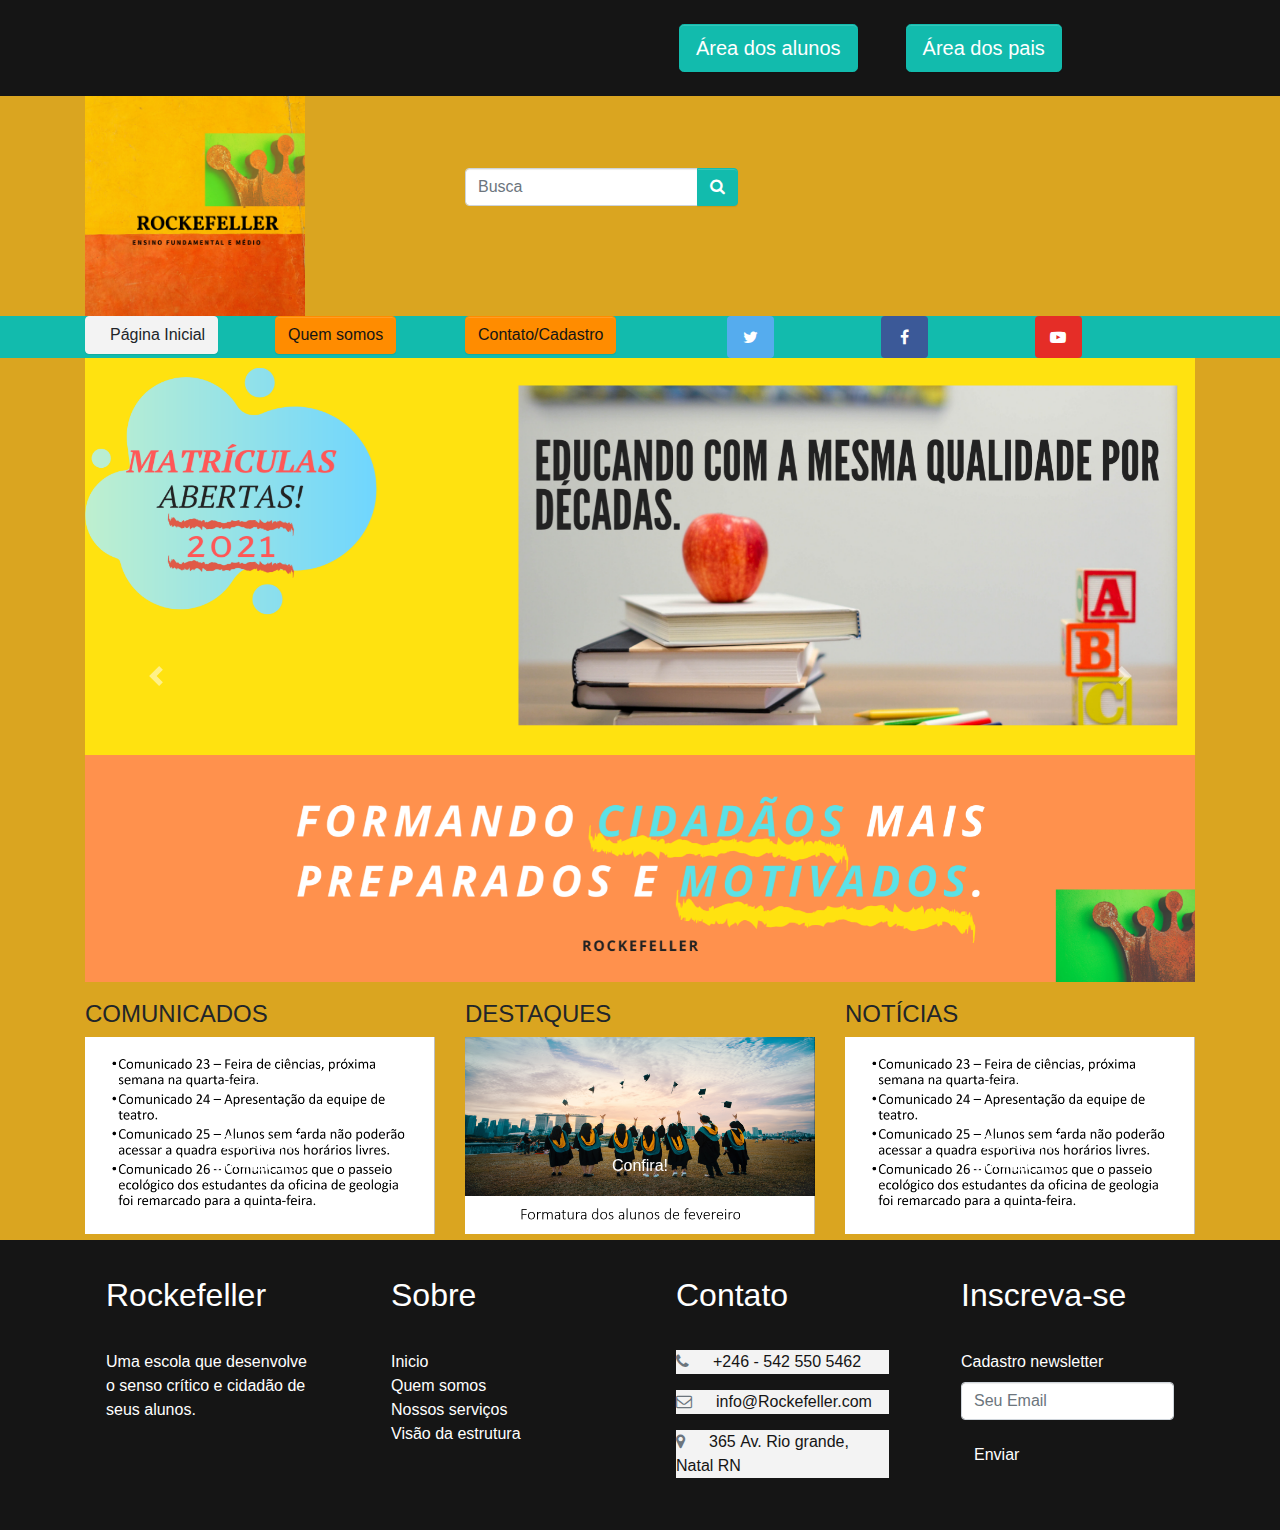
<file: index.html>
<!DOCTYPE html>
<html>

<head>
  <meta charset="utf-8">
  <meta name="viewport" content="width=device-width, initial-scale=1">
  <link rel="stylesheet" href="https://cdnjs.cloudflare.com/ajax/libs/font-awesome/4.7.0/css/font-awesome.min.css" type="text/css">
  <link rel="stylesheet" href="theme.css" type="text/css">
  <link rel="stylesheet" href="css/bootstrap-reboot.min.css" type="text/css">
  <script type="text/javascript" src="js/jquery-3.4.1.min.js"> </script>
  <script type="text/javascript" src="js/bootstrap.min.js"> </script>
  <meta name="keywords">
  <style> body{
  background-color: #DAA520
  }
</style>
</head>

<body>
  <div class="py-0 bg-dark" style="">
    <div class="container">
      <div class="row">
        <div class="bg-dark col-md-6"></div>
        <div class="bg-dark shadow-none col-md-6" style=""><a class="btn btn-lg btn-primary m-3 mx-3" href="aluno.html">Área dos alunos</a><a class="btn btn-lg btn-primary mx-3 m-3" href="pais.html">Área dos pais</a></div>
      </div>
    </div>
  </div>
  <div class="py-0">
    <div class="container">
      <div class="row">
        <div class="col-md-4"><img class="img-fluid d-block float-left" src="logotipoRF.png" width="220" style=""></div>
        <div class="col-md-8">
          <form class="form-inline">
            <div class="input-group">
              <input type="text" class="form-control mt-5" id="inlineFormInputGroup" placeholder="Busca">
              <div class="input-group-append"><button class="btn btn-primary mt-5" type="button"><i class="fa fa-search"></i></button></div>
            </div>
          </form>
        </div>
      </div>
    </div>
    <div class="py-0 bg-primary">
      <div class="container">
        <div class="row">
          <div class="col-md-2"><a class="btn btn-light" href="index.html"><i class="fas fa-home"></i>Página Inicial</a></div>
          <div class="col-md-2"><a class="btn btn-secondary text-dark" href="prof.html">Quem somos</a></div>
          <div class="col-md-2"><a class="btn btn-secondary text-dark" href="cont.html">Contato/Cadastro</a></div>
          <div class="col-md-2"><a class="btn text-white ml-5" href="#" style="background:#55acee" target="_blank"><i class="fa fa-twitter fa-fw fa-1x py-1 pl-0"></i></a></div>
          <div class="col-md-2"><a class="btn text-white mx-4" href="#" style="background:#3b5998" target="_blank"><i class="fa fa-facebook fa-fw fa-1x py-1"></i></a></div>
          <div class="col-md-2"><a class="btn text-white" href="#" style="background:#e52d27" target="_blank"><i class="fa fa-youtube-play fa-fw fa-1x py-1"></i></a></div>
        </div>
      </div>
    </div>
    <div class="py-0">
      <div class="container">
        <div class="row">
          <div class="col-md-12" style="">
            <div class="carousel slide" data-ride="carousel" id="carousel">
              <div class="carousel-inner">
                <div class="carousel-item active"> <img class="d-block img-fluid" src="pub1.png" width="100%" height="100%">
                  <div class="row my-1">
                    <div class="col-md-4"></div>
                    <div class="col-md-4"></div>
                    <div class="col-md-4"></div>
                  </div>
                  <div class="carousel-caption">
                  </div>
                </div>
                <div class="carousel-item"> <img class="d-block img-fluid w-100" src="pub2.png" width="100%" height="100%">
                  <div class="carousel-caption">
                  </div>
                </div>
              </div>
            </div> <a class="carousel-control-prev" href="#carousel" role="button" data-slide="prev"> <span class="carousel-control-prev-icon"></span> <span class="sr-only">Previous</span> </a> <a class="carousel-control-next" href="#carousel" role="button" data-slide="next"> <span class="carousel-control-next-icon"></span> <span class="sr-only">Next</span> </a>
          </div>
        </div>
      </div>
    </div>
  </div>
  <div class="py-1">
    <div class="container">
      <div class="row">
        <div class="col-md-4">
				<h4>COMUNICADOS</h4>
          <div id="carouselExampleIndicators" class="carousel slide carousel-fade" data-ride="carousel">
            <ol class="carousel-indicators">
              <li data-target="#carouselExampleIndicators" data-slide-to="0" class="active"> </li>
              <li data-target="#carouselExampleIndicators" data-slide-to="1"> </li>
              <li data-target="#carouselExampleIndicators" data-slide-to="2"> </li>
            </ol>
            <div class="carousel-inner">
              <div class="carousel-item active"> <img class="d-block img-fluid w-100" src="noti1.png">
                <div class="carousel-caption">
                  <h5 class="m-0">Carousel</h5>
                  <p>with indicators</p>
                </div>
              </div>
              <div class="carousel-item "> <img class="d-block img-fluid w-100" src="noti2.png">
                <div class="carousel-caption">
                  <h5 class="m-0">Carousel</h5>
                  <p>with indicators</p>
                </div>
              </div>
              <div class="carousel-item"> <img class="d-block img-fluid w-100" src="noti3.png">
                <div class="carousel-caption">
                  <h5 class="m-0">Carousel</h5>
                  <p>with indicators</p>
                </div>
              </div>
            </div>
          </div>
        </div>
        <div class="col-md-4">
		<h4>DESTAQUES</h4>
          <div id="carouselExampleIndicators" class="carousel slide carousel-fade" data-ride="carousel">
            <ol class="carousel-indicators">
              <li data-target="#carouselExampleIndicators" data-slide-to="0" class="active"> </li>
              <li data-target="#carouselExampleIndicators" data-slide-to="1"> </li>
              <li data-target="#carouselExampleIndicators" data-slide-to="2"> </li>
            </ol>
            <div class="carousel-inner">
              <div class="carousel-item active"> <img class="d-block img-fluid w-100" src="tela1.png">
                <div class="carousel-caption">
                  <h5 class="m-0"></h5>
                  <p>Confira!</p>
                </div>
              </div>
              <div class="carousel-item "> <img class="d-block img-fluid w-100" src="tela2.png">
                <div class="carousel-caption">
                  <h5 class="m-0"></h5>
                  <p>Confira!</p>
                </div>
              </div>
              <div class="carousel-item"> <img class="d-block img-fluid w-100" src="tela3.png">
                <div class="carousel-caption">
                  <h5 class="m-0"></h5>
                  <p>Confira!</p>
                </div>
              </div>
            </div>
          </div>
        </div>
        <div class="col-md-4">
		<h4>NOTÍCIAS</h4>
          <div id="carouselExampleIndicators" class="carousel slide carousel-fade" data-ride="carousel">
            <ol class="carousel-indicators">
              <li data-target="#carouselExampleIndicators" data-slide-to="0" class="active"> </li>
              <li data-target="#carouselExampleIndicators" data-slide-to="1"> </li>
              <li data-target="#carouselExampleIndicators" data-slide-to="2"> </li>
            </ol>
            <div class="carousel-inner">
              <div class="carousel-item active"> <img class="d-block img-fluid w-100" src="noti1.png">
                <div class="carousel-caption">
                  <h5 class="m-0">Carousel</h5>
                  <p>with indicators</p>
                </div>
              </div>
              <div class="carousel-item "> <img class="d-block img-fluid w-100" src="noti2.png">
                <div class="carousel-caption">
                  <h5 class="m-0">Carousel</h5>
                  <p>with indicators</p>
                </div>
              </div>
              <div class="carousel-item"> <img class="d-block img-fluid w-100" src="noti3.png">
                <div class="carousel-caption">
                  <h5 class="m-0">Carousel</h5>
                  <p>with indicators</p>
                </div>
              </div>
            </div>
          </div>
        </div>
      </div>
    </div>
  </div>
  <div class="text-white bg-dark">
    <div class="container">
      <div class="row">
        <div class="p-4 col-md-3">
          <h2 class="mb-4">Rockefeller</h2>
          <p>Uma escola que desenvolve o senso crítico e cidadão de seus alunos.</p>
        </div>
        <div class="p-4 col-md-3">
          <h2 class="mb-4">Sobre</h2>
          <ul class="list-unstyled text-white bg-dark">Inicio<br>Quem somos&nbsp;<br>Nos<a href="#" class="text-white">s</a>os serviços <br>Visão da estrutura</ul>
        </div>
        <div class="p-4 col-md-3 bg-dark">
          <h2 class="mb-4">Contato</h2>
          <p class="text-white bg-light"> <a href="#" class="text-dark">
              <i class="fa d-inline mr-3 text-muted fa-phone"></i>+246 - 542 550 5462</a> </p>
          <p class="bg-light text-white"> <a href="#" class="text-dark">
              <i class="fa d-inline mr-3 text-muted fa-envelope-o"></i>info@Rockefeller.com</a></p>
          <p class="text-white bg-light"> <a href="#" class="text-dark">
              <i class="fa d-inline mr-3 fa-map-marker text-muted"></i>365 Av. Rio grande, Natal RN</a> </p>
        </div>
        <div class="p-4 col-md-3">
          <h2 class="mb-4">Inscreva-se</h2>
          <form class="text-white">
            <fieldset class="form-group"> <label for="exampleInputEmail1">Cadastro newsletter</label> <input type="email" class="form-control" placeholder="Seu Email"> </fieldset> <button type="submit" class="btn btn-outline-dark text-white">Enviar</button>
          </form>
        </div>
      </div>
    </div>
  </div>
  <script src="https://code.jquery.com/jquery-3.3.1.slim.min.js" integrity="sha384-q8i/X+965DzO0rT7abK41JStQIAqVgRVzpbzo5smXKp4YfRvH+8abtTE1Pi6jizo" crossorigin="anonymous"></script>
  <script src="https://cdnjs.cloudflare.com/ajax/libs/popper.js/1.14.3/umd/popper.min.js" integrity="sha384-ZMP7rVo3mIykV+2+9J3UJ46jBk0WLaUAdn689aCwoqbBJiSnjAK/l8WvCWPIPm49" crossorigin="anonymous" style=""></script>
</body>

</html>
</file>
